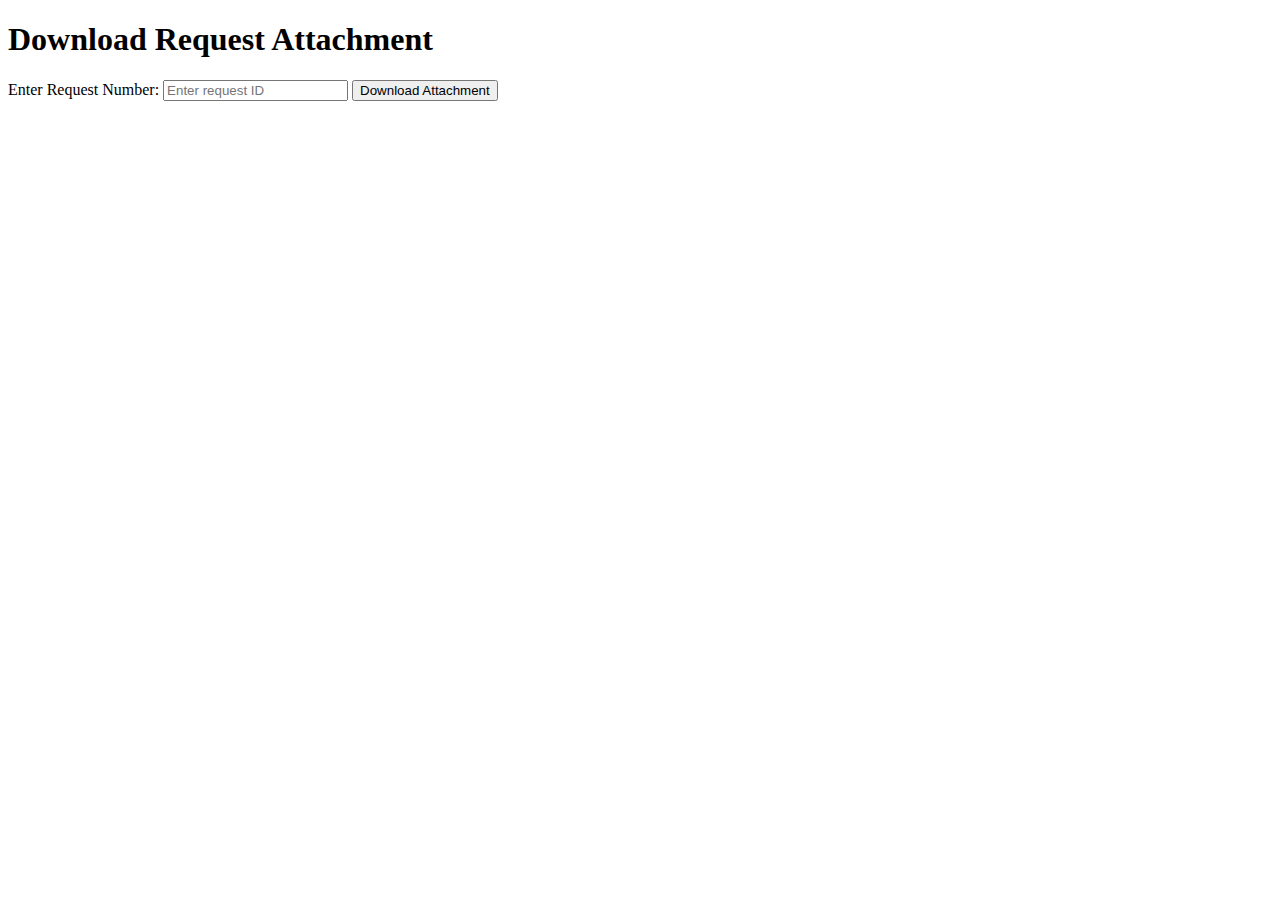
<file: static/requests_list.html>
<!DOCTYPE html>
<html lang="en">
<head>
    <meta charset="UTF-8">
    <meta name="viewport" content="width=device-width, initial-scale=1.0">
    <title>Download Request Attachment</title>
</head>
<body>
    <h1>Download Request Attachment</h1>
    <form action="{{ url_for('download_pdf', request_id='2') }}" method="GET">
        <label for="request_id">Enter Request Number:</label>
        <input type="number" id="request_id" name="request_id" placeholder="Enter request ID" required>
        <button type="submit" onclick="change_action()">Download Attachment</button>
    </form>
    <script src="../static/req.js">
    </script>
</body>
</html>
</file>
